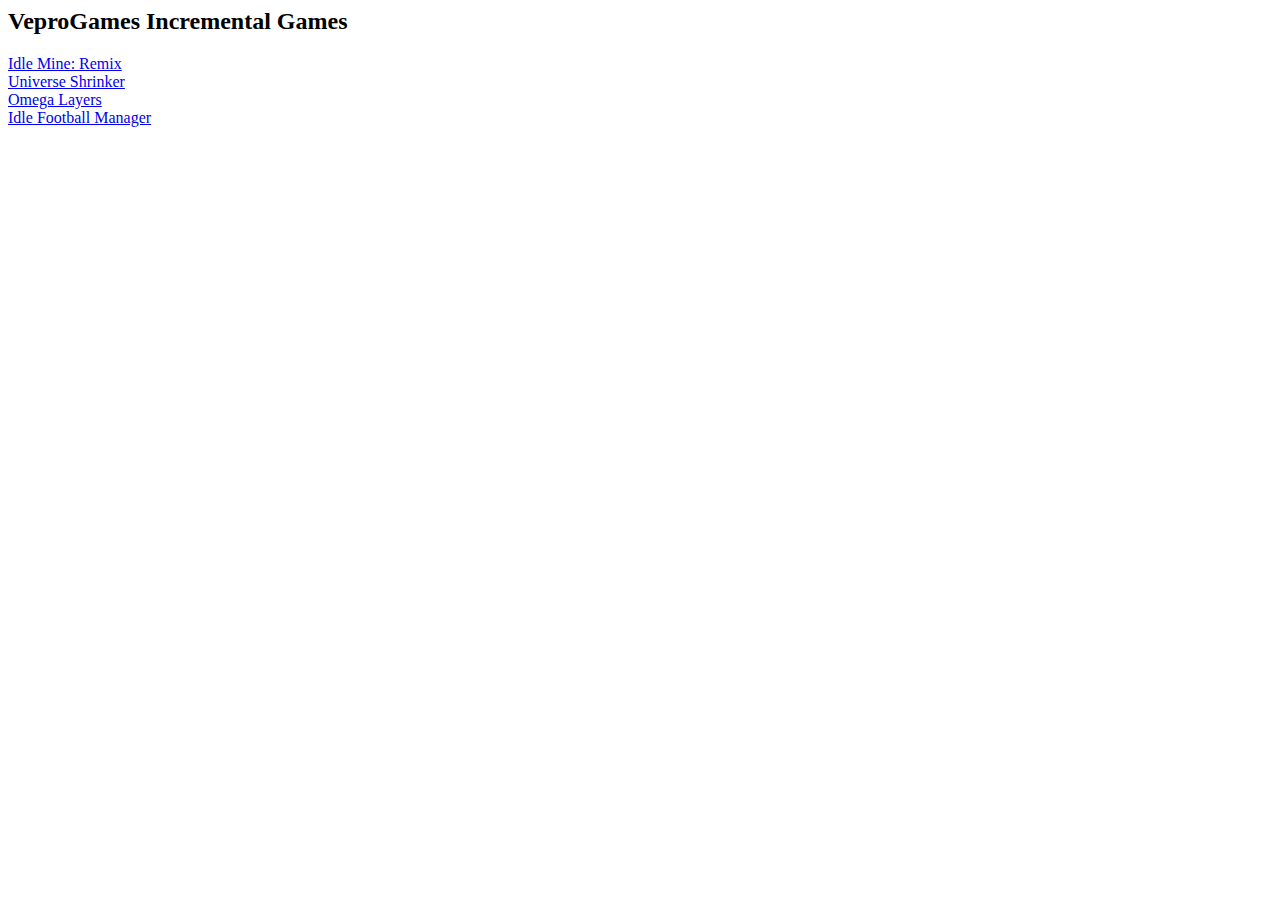
<file: omega-layers-extended.github.io-master/omega-layers-extended.github.io-master/index.html>
<html>
<body>
<h2>VeproGames Incremental Games</h2>
<a href="./idle-mine-remix">Idle Mine: Remix</a><br/>
<a href="./universe-shrinker">Universe Shrinker</a><br/>
<a href="./omega-layers">Omega Layers</a><br/>
<a href="./idle-football-manager">Idle Football Manager</a>
</body>
</html>
</file>
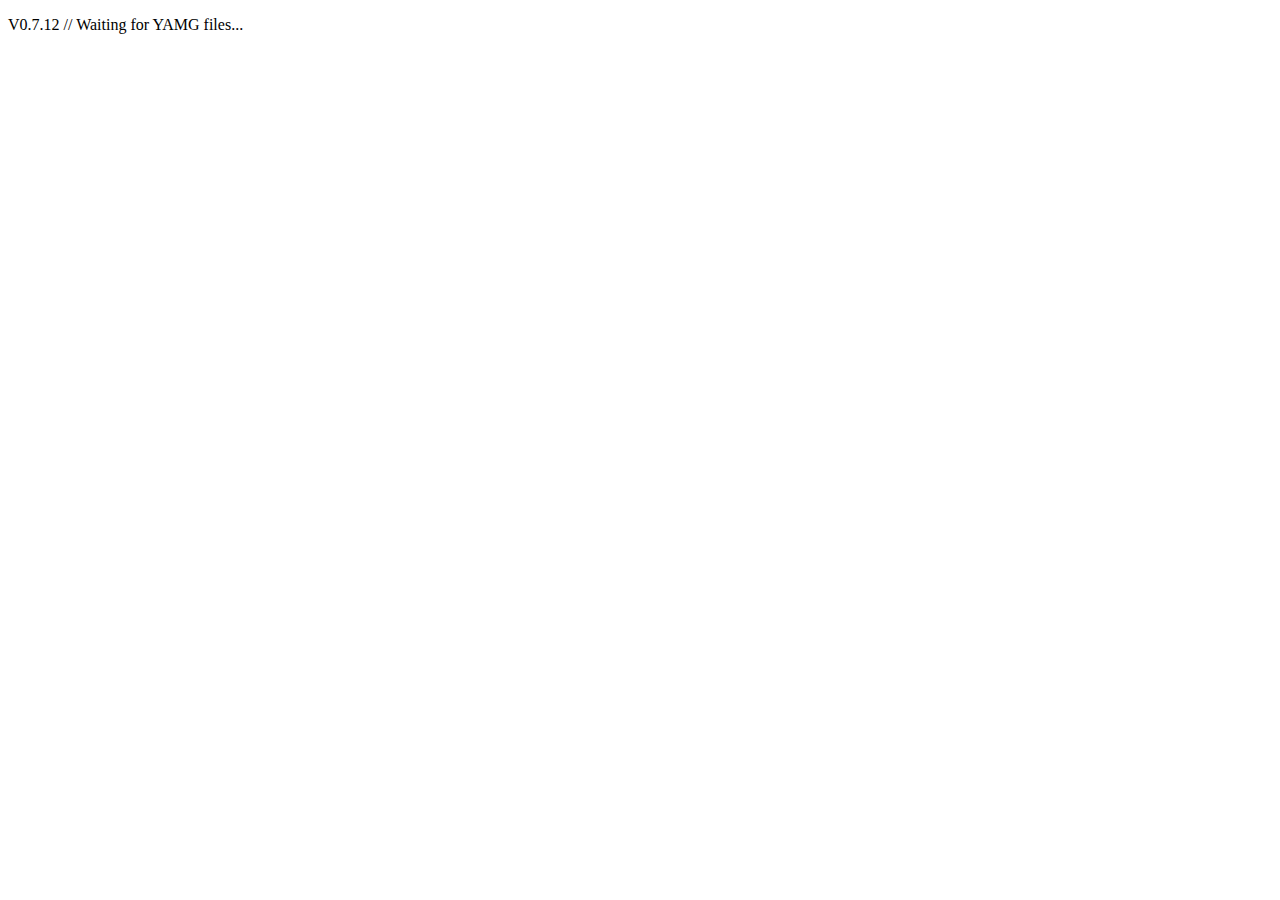
<file: docs/changelog.html>
<!DOCTYPE html>
<html lang="en">
<head>
    <meta charset="UTF-8">
    <meta http-equiv="X-UA-Compatible" content="IE=edge">
    <meta name="viewport" content="width=device-width, initial-scale=1.0">
    <title>Document</title>
</head>
<body>
    <p>V0.7.12 // Waiting for YAMG files...</p>
</body>
</html>
</file>
